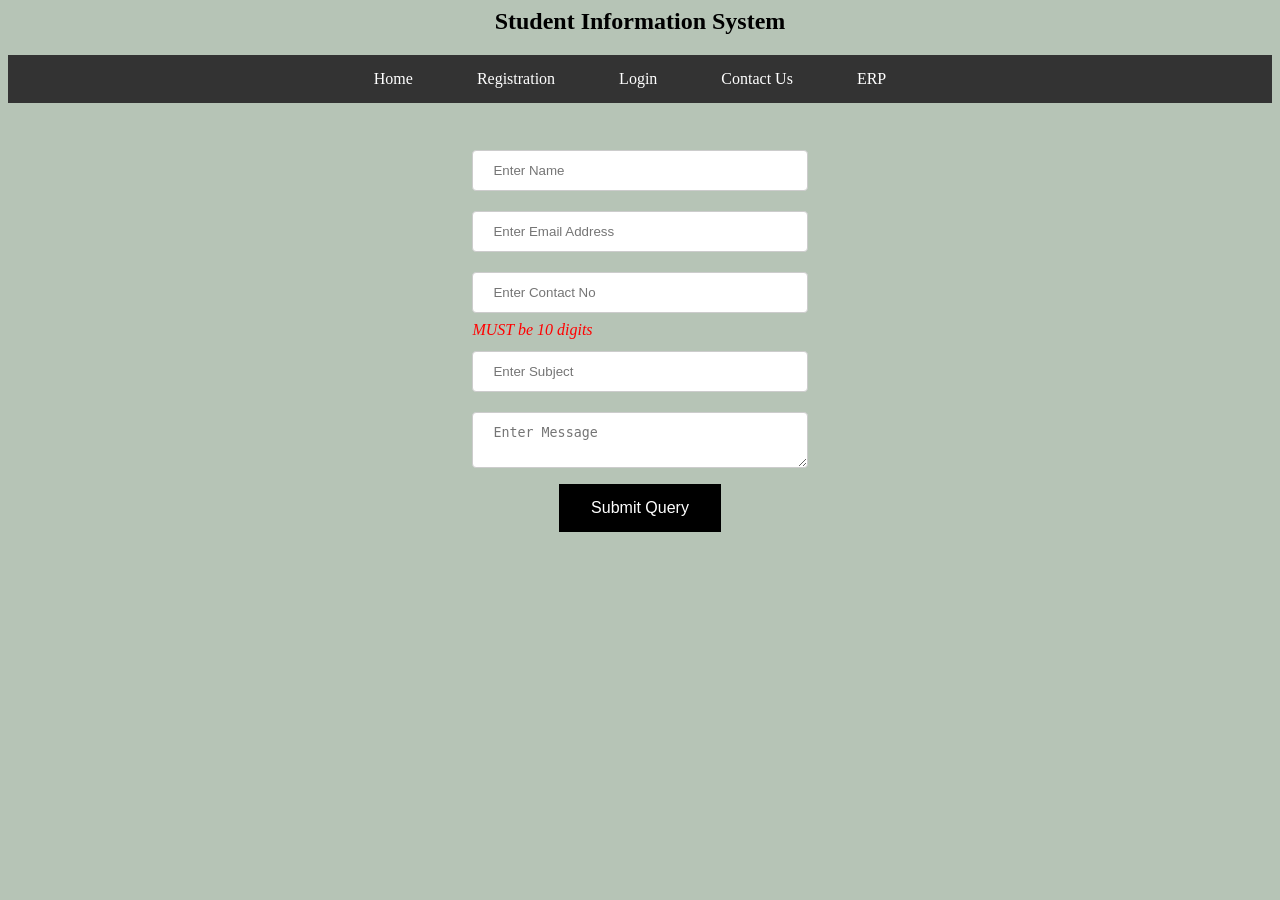
<file: contact.html>
<html>

<head>
<title>MSWD</title>
<link rel="stylesheet" type="text/css" href="style.css"/>
</head>

<body bgcolor="#B6C4B6">

<h2 align="center">Student Information System</h2>

<nav>
<ul>
<li><a href="index.html">Home</a></li>
<li><a href="registration.html">Registration</a></li>
<li><a href="login.html">Login</a></li>
<li><a href="contact.html">Contact Us</a></li>
<li><a href="https://newerp.kluniversity.in/index.php" target="_blank">ERP</a></li>
</ul>
</nav>


<br><br>

<center>
<form method="post" action="#">
    <table> 
   <tr>
    <td><input type="text" name="name" placeholder="Enter Name" maxlength="30" required/></td>
   </tr>  
   <tr>
    <td><input type="email" name="emailid" placeholder="Enter Email Address" required/></td>
   </tr>    
   <tr>
    <td>
        <input type="text" name="contactno" pattern="[6789][0-9]{9}" placeholder="Enter Contact No" required/>
        <i style="color:red">MUST be 10 digits</i>  
    </td>
   </tr>  
   <tr>
    <td><input type="text" name="subject" placeholder="Enter Subject" maxlength="50" required/></td>
   </tr>
   <tr>
    <td><textarea name="message" placeholder="Enter Message" required></textarea></td>
   </tr>
   
   <tr align="center">
    <td><input type="submit" value="Submit Query" class="button"/></td>
   </tr>
    </table>
</form>    
</center>

</body>

</html>
</file>
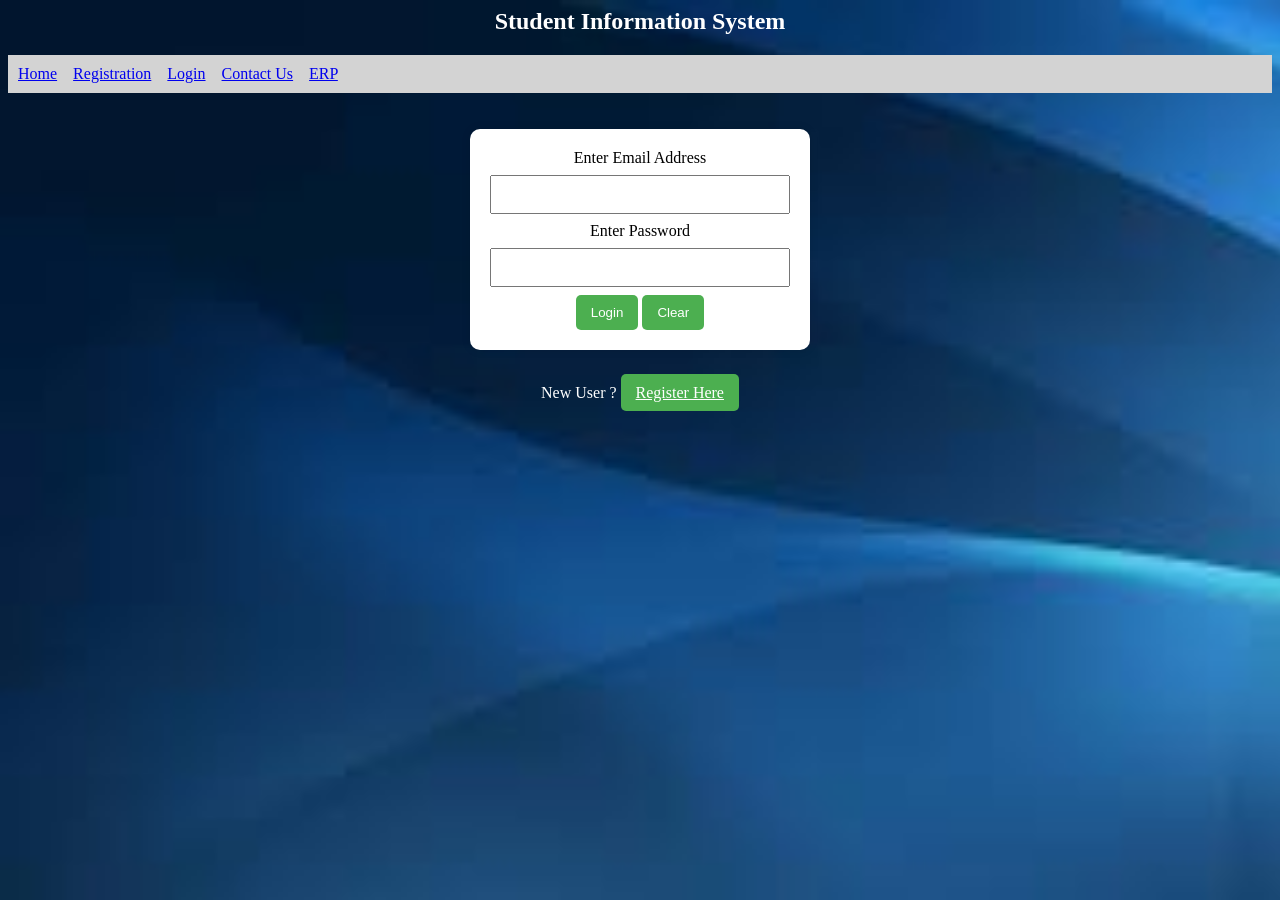
<file: login.html>
<html>

<head>
<title>MSWD</title>

<style>

.navbar
{
  background-color: lightgray;
  padding: 10px;
}
body
{
   background-image: url("images/bgimage.jpg");
   background-repeat: no-repeat;
   background-size: cover;
}

    form {
        width: 300px;
        margin: 0 auto;
        background-color: white;
        padding: 20px;
        border-radius: 10px;
        box-shadow: 0 0 10px rgba(0, 0, 0, 0.1);
        text-align: center;
      }
    
      input[type="email"],
      input[type="password"] {
        width: 100%;
        padding: 10px;
        margin: 8px 0;
        box-sizing: border-box;
      }
    
      input[type="submit"],input[type="reset"]
      {
        background-color: #4caf50;
        color: white;
        padding: 10px 15px;
        border: none;
        border-radius: 5px;
        cursor: pointer;
      }

      .button
      {
        background-color: #4caf50;
        color: white;
        padding: 10px 15px;
        border: none;
        border-radius: 5px;
        cursor: pointer;
      }
    
  
</style>

</head>

<body>

<h2 align="center" style="color:white">Student Information System</h2>

<div class="navbar">
<a href="index.html">Home</a>&nbsp;&nbsp;&nbsp;
<a href="registration.html">Registration</a>&nbsp;&nbsp;&nbsp;
<a href="login.html">Login</a>&nbsp;&nbsp;&nbsp;
<a href="contact.html">Contact Us</a>&nbsp;&nbsp;&nbsp;
<a href="https://newerp.kluniversity.in/index.php" target="_blank">ERP</a>&nbsp;&nbsp;&nbsp;
</div>


<br><br>

<form method="post" action="studenthome.html">
Enter Email Address<input type="email" name="emailid" required/><br/>
Enter Password<input type="password" name="pwd" required/><br/>
<input type="submit" value="Login"/>
<input type="reset" value="Clear"/>
</form>

<br>

<p style="text-align: center;color:white">
New User ? <a href="registration.html" class="button">Register Here</a>
</p>

</body>

</html>
</file>
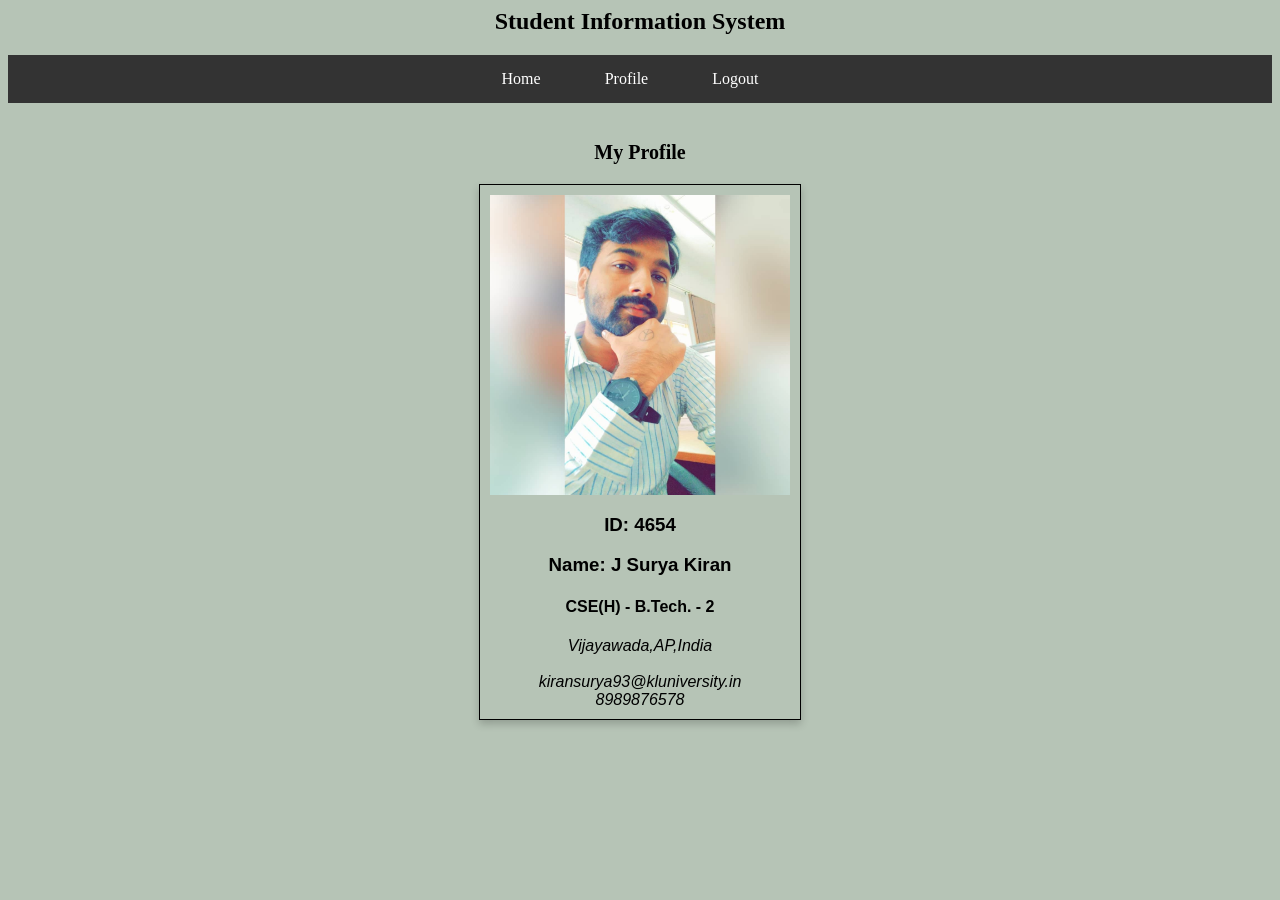
<file: profile.html>
<html>

<head>
<title>MSWD</title>
<link rel="stylesheet" type="text/css" href="style.css"/>

<style>
    .card 
{
    box-shadow: 0 4px 8px 0 rgba(0, 0, 0, 0.2);
    max-width: 300px;
    margin: auto;
    text-align: center;
    font-family: arial;
    border: 1px solid black; /* Add a 1px solid border with a light gray color */
    padding: 10px; /* Add some padding to the card content */
}
</style>

</head>

<body bgcolor="B6C4B6">

<h2 align="center">Student Information System</h2>

<nav>
<ul>
<li><a href="studenthome.html">Home</a></li>
<li><a href="profile.html">Profile</a></li>
<li><a href="login.html">Logout</a></li>
</ul>
</nav>

<br>

<p style="text-align:center;font-size:15pt;font-weight:bold">
    My Profile
</p>

<div class="card">
    <img src="images/surya.jpg" width="100%" alt="Image Here" /></br>
    <h3>ID: 4654</h3>
    <h3>Name: J Surya Kiran</h3>
    <h4>CSE(H) - B.Tech. - 2</h4>
    <address>Vijayawada,AP,India</address></br>
    <i>kiransurya93@kluniversity.in</i><br/>
    <i>8989876578</i>
</div>

</body>

</html>
</file>
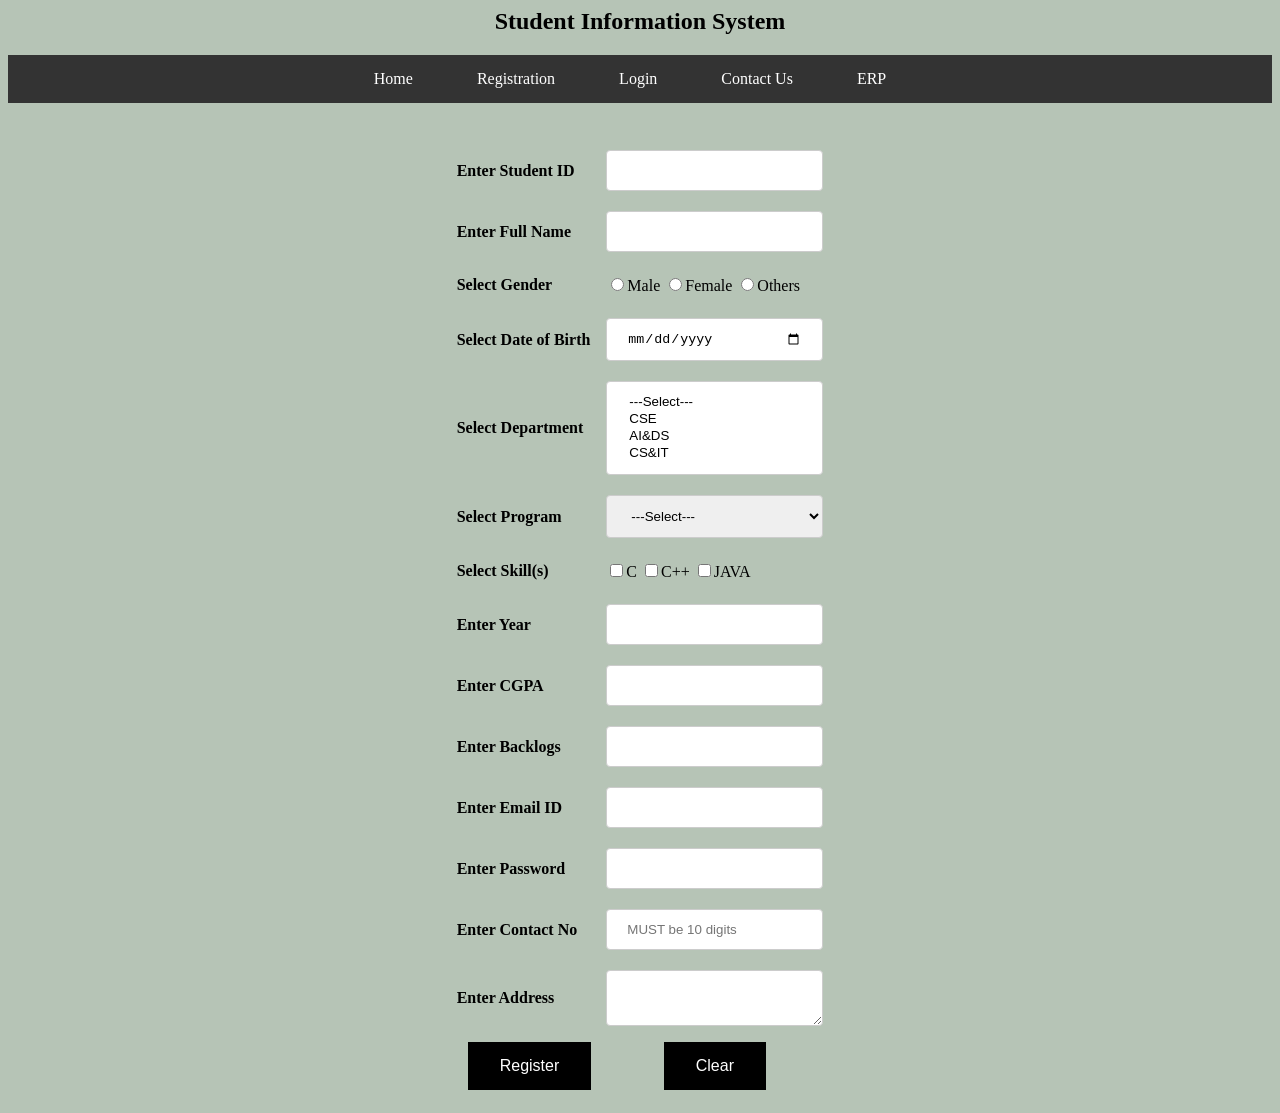
<file: registration.html>
<html>

<head>
<title>MSWD</title>
<link rel="stylesheet" type="text/css" href="style.css"/>
</head>

<body bgcolor="#B6C4B6">

<h2 align="center">Student Information System</h2>

<nav>
<ul>
<li><a href="index.html">Home</a></li>
<li><a href="registration.html">Registration</a></li>
<li><a href="login.html">Login</a></li>
<li><a href="contact.html">Contact Us</a></li>
<li><a href="https://newerp.kluniversity.in/index.php" target="_blank">ERP</a></li>
</ul>
</nav>


<br><br>

<center>
<form method="post" action="#">
    <table>
   <tr>
    <td><label>Enter Student ID</label></td>
    <td><input type="number" name="sid" required/></td>
   </tr> 
   <tr>
    <td><label>Enter Full Name</label></td>
    <td><input type="text" name="sname" required/></td>
   </tr>     
   <tr>
    <td><label>Select Gender</label></td>
    <td>
        <input type="radio" name="gender" value="MALE" required/>Male
        <input type="radio" name="gender" value="FEMALE" required/>Female
        <input type="radio" name="gender" value="OTHERS" required/>Others
    </td>
   </tr> 

   <tr>
    <td><label>Select Date of Birth</label></td>
    <td><input type="date" name="dob" required/></td>
   </tr>

   <tr>
    <td><label>Select Department</label></td>
    <td>
        <select name="dept" required multiple>
            <option value="">---Select---</option>
            <option value="CSE">CSE</option>
            <option value="AI&DS">AI&DS</option>
            <option value="CS&IT">CS&IT</option>
        </select>
    </td>
   </tr>
   <tr>
    <td><label>Select Program</label></td>
    <td>
        <select name="program" required>
            <option value="">---Select---</option>
            <option value="B.Tech.">B.Tech.</option>
            <option value="M.Tech.">M.Tech.</option>
        </select>
    </td>
   </tr>

   <tr>
    <td><label>Select Skill(s)</label></td>
    <td>
        <input type="checkbox" name="skills" value="C" required/>C
        <input type="checkbox" name="skills" value="C++" required/>C++
        <input type="checkbox" name="skills" value="JAVA" required/>JAVA
    </td>
   </tr>

   <tr>
    <td><label>Enter Year</label></td>
    <td><input type="number" name="year" min="1" max="4" required/></td>
   </tr>

   <tr>
    <td><label>Enter CGPA</label></td>
    <td><input type="number" name="cgpa" step="0.01" min="0.00" max="10.00" required/></td>
   </tr>

   <tr>
    <td><label>Enter Backlogs</label></td>
    <td><input type="number" name="backlogs" min="0" max="20" required/></td>
   </tr>

   <tr>
    <td><label>Enter Email ID</label></td>
    <td><input type="email" name="emailid" required/></td>
   </tr> 

   <tr>
    <td><label>Enter Password</label></td>
    <td><input type="password" name="pwd" required/></td>
   </tr> 

   <tr>
    <td><label>Enter Contact No</label></td>
    <td><input type="text" name="contactno" pattern="[6789][0-9]{9}" placeholder="MUST be 10 digits" required/></td>
   </tr> 

   <tr>
    <td><label>Enter Address</label></td>
    <td><textarea name="address" required></textarea></td>
   </tr>

   <tr align="center">
    <td><input type="submit" value="Register" class="button"/></td>
    <td><input type="reset" value="Clear" class="button"/></td>
   </tr>
    </table>
</form>    
</center>

</body>

</html>
</file>
<file: style.css>
/* Resetting default margin and padding for the list items */
ul, ol {
    margin: 0;
    padding: 0;
    list-style: none;
  }
  
  /* Styling the navigation bar */
  nav {
    background-color: #333; /* Change this to your desired background color */
  }
  
  nav a {
    display: inline-block;
    padding: 15px 20px;
    text-decoration: none;
    color: white; /* Change this to your desired text color */
  }
  
  nav a:hover {
    background-color: #555; /* Change this to your desired hover background color */
  }
  
  /* Centering the navigation links */
  nav ul {
    text-align: center;
  }
  
  nav li {
    display: inline;
    margin-right: 20px; /* Adjust the spacing between links */
  }
  
  /* Making the navigation bar fixed at the top */
  nav {
    
    top: 0;
    width: 100%;
  }
  
  /* Adding spacing between the header and the navigation bar */
  h2 {
    margin-bottom: 20px;
  }
   .button {
    background-color: black;
    border: none;
    color: white;
    padding: 15px 32px;
    text-align: center;
    text-decoration: none;
    display: inline-block;
    font-size: 16px;
    margin: 4px 2px;
    cursor: pointer;
  }
  input[type=text],input[type=password],input[type=number],input[type=email],
  select,input[type=date],textarea
  {
    width: 100%;
    padding: 12px 20px;
    margin: 8px 0;
    display: inline-block;
    border: 1px solid #ccc;
    border-radius: 4px;
    box-sizing: border-box;
  }
  
  label
  {
    padding: 12px 12px 12px 0;
    display: inline-block;
    font-weight: bold;
  }
</file>
